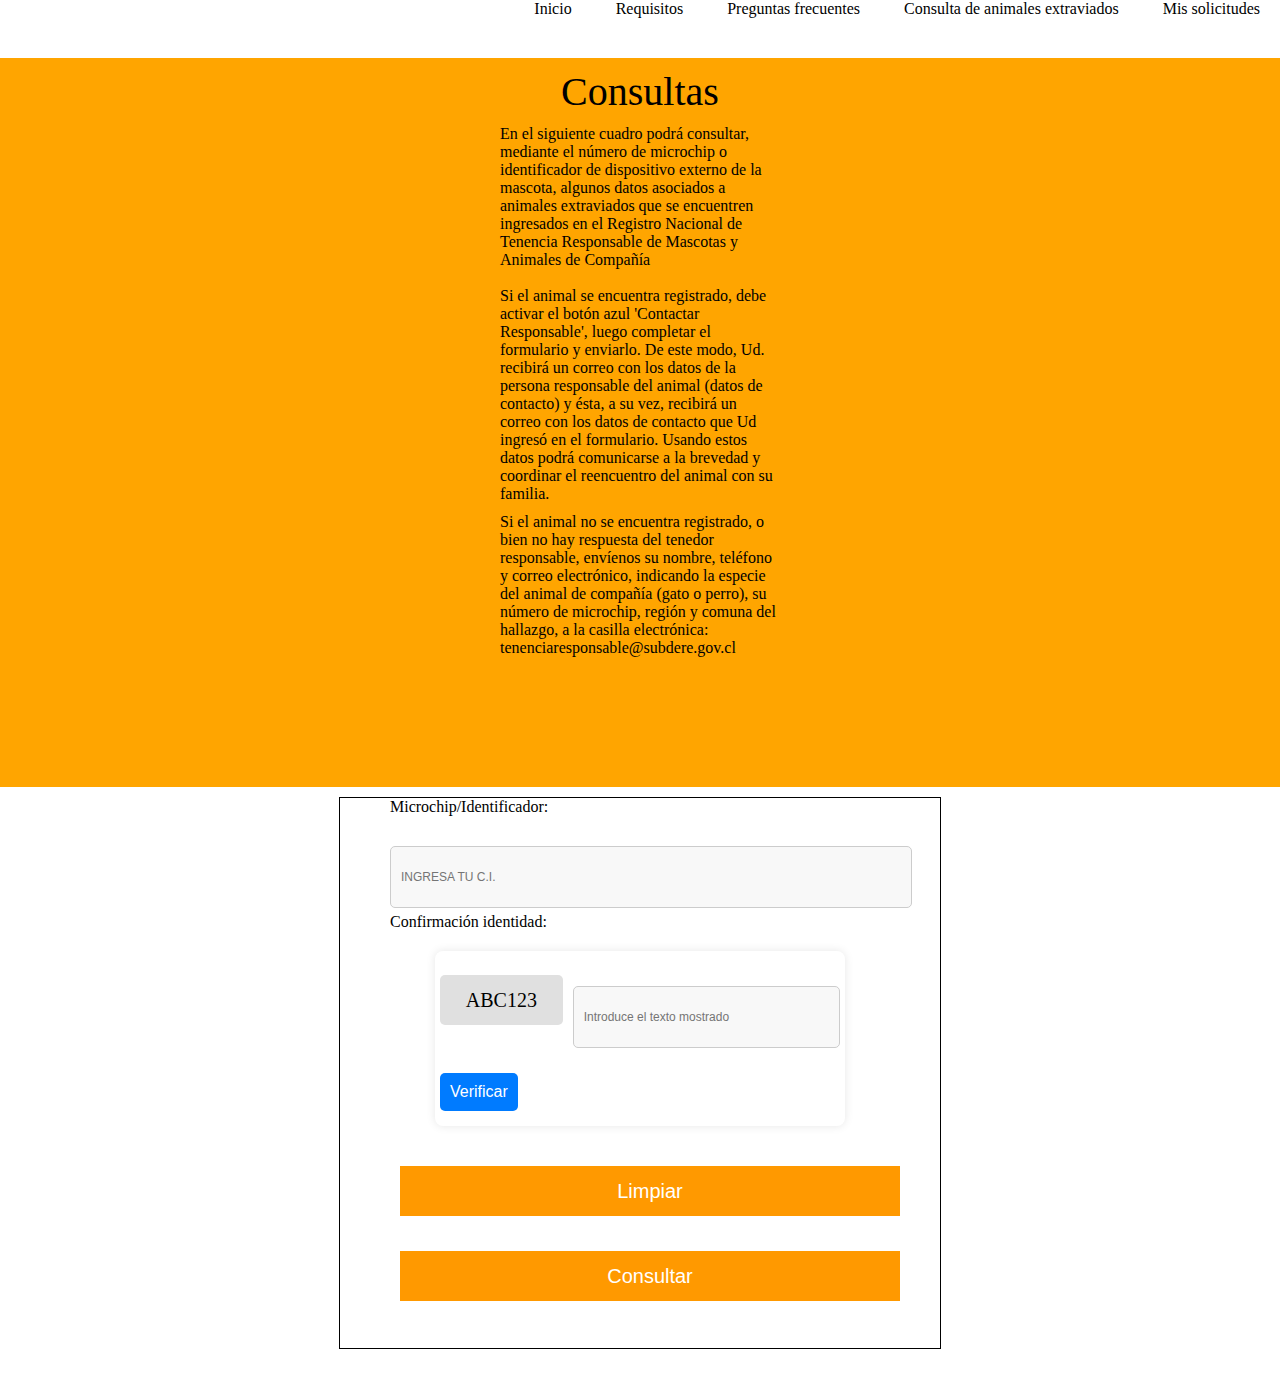
<file: consulta.html>
<!DOCTYPE html>
<html lang="en">

<head>
    <meta charset="UTF-8" />
    <meta name="viewport" content="width=device-width, initial-scale=1.0" />
    <title>Document</title>
    <link rel="stylesheet" href="style3.css" />
</head>

<body>
    <div class="menu">
        <nav>
            <a href="index.html">Inicio</a>
            <a href=""> Requisitos</a>
            <a href="">Preguntas frecuentes</a>
            <a href="consulta.html">Consulta de animales extraviados</a>
            <a href="">Mis solicitudes</a>
        </nav>

    </div>


    <div class="consul">
        <center style="font-size: 40px;">
            <p>Consultas</p>
        </center>
        <p>En el siguiente cuadro podrá consultar, mediante el número de microchip o
            identificador de dispositivo
            externo de la mascota, algunos datos asociados a animales extraviados que se encuentren ingresados en el
            Registro Nacional de Tenencia Responsable de Mascotas y Animales de Compañía <br> <br>
            Si el animal se encuentra registrado, debe activar el botón azul 'Contactar Responsable', luego completar el
            formulario y enviarlo. De este modo, Ud. recibirá un correo con los datos de la persona responsable del
            animal (datos de contacto) y ésta, a su vez, recibirá un correo con los datos de contacto que Ud ingresó en
            el formulario. Usando estos datos podrá comunicarse a la brevedad y coordinar el reencuentro del animal con
            su familia.</p>

        <p>Si el animal no se encuentra registrado, o bien no hay respuesta del tenedor responsable, envíenos su nombre,
            teléfono y correo electrónico, indicando la especie del animal de compañía (gato o perro), su número de
            microchip, región y comuna del hallazgo, a la casilla electrónica: tenenciaresponsable@subdere.gov.cl</p>
    </div>

    <section class=" container">
        <div class="form">
            <div class="sec1">
                <form action="">
                    <label for="">Microchip/Identificador:</label>
                    <input type="text" id="number_addres" name="number_addres" placeholder="INGRESA TU C.I." /> <br>
                    <label for="">Confirmación identidad:</label>
                    <div class="container2">
                        <form action="#">
                            <div class="captcha-box">
                                <div class="captcha-image"></div>
                                <input type="text" placeholder="Introduce el texto mostrado" required>
                            </div>
                            <button type="submit">Verificar</button>
                        </form>
                    </div>

                    <input type="button" value="Limpiar">
                    <input type="button" value="Consultar">
                </form>
            </div>
    </section>
</body>

</html>
</file>
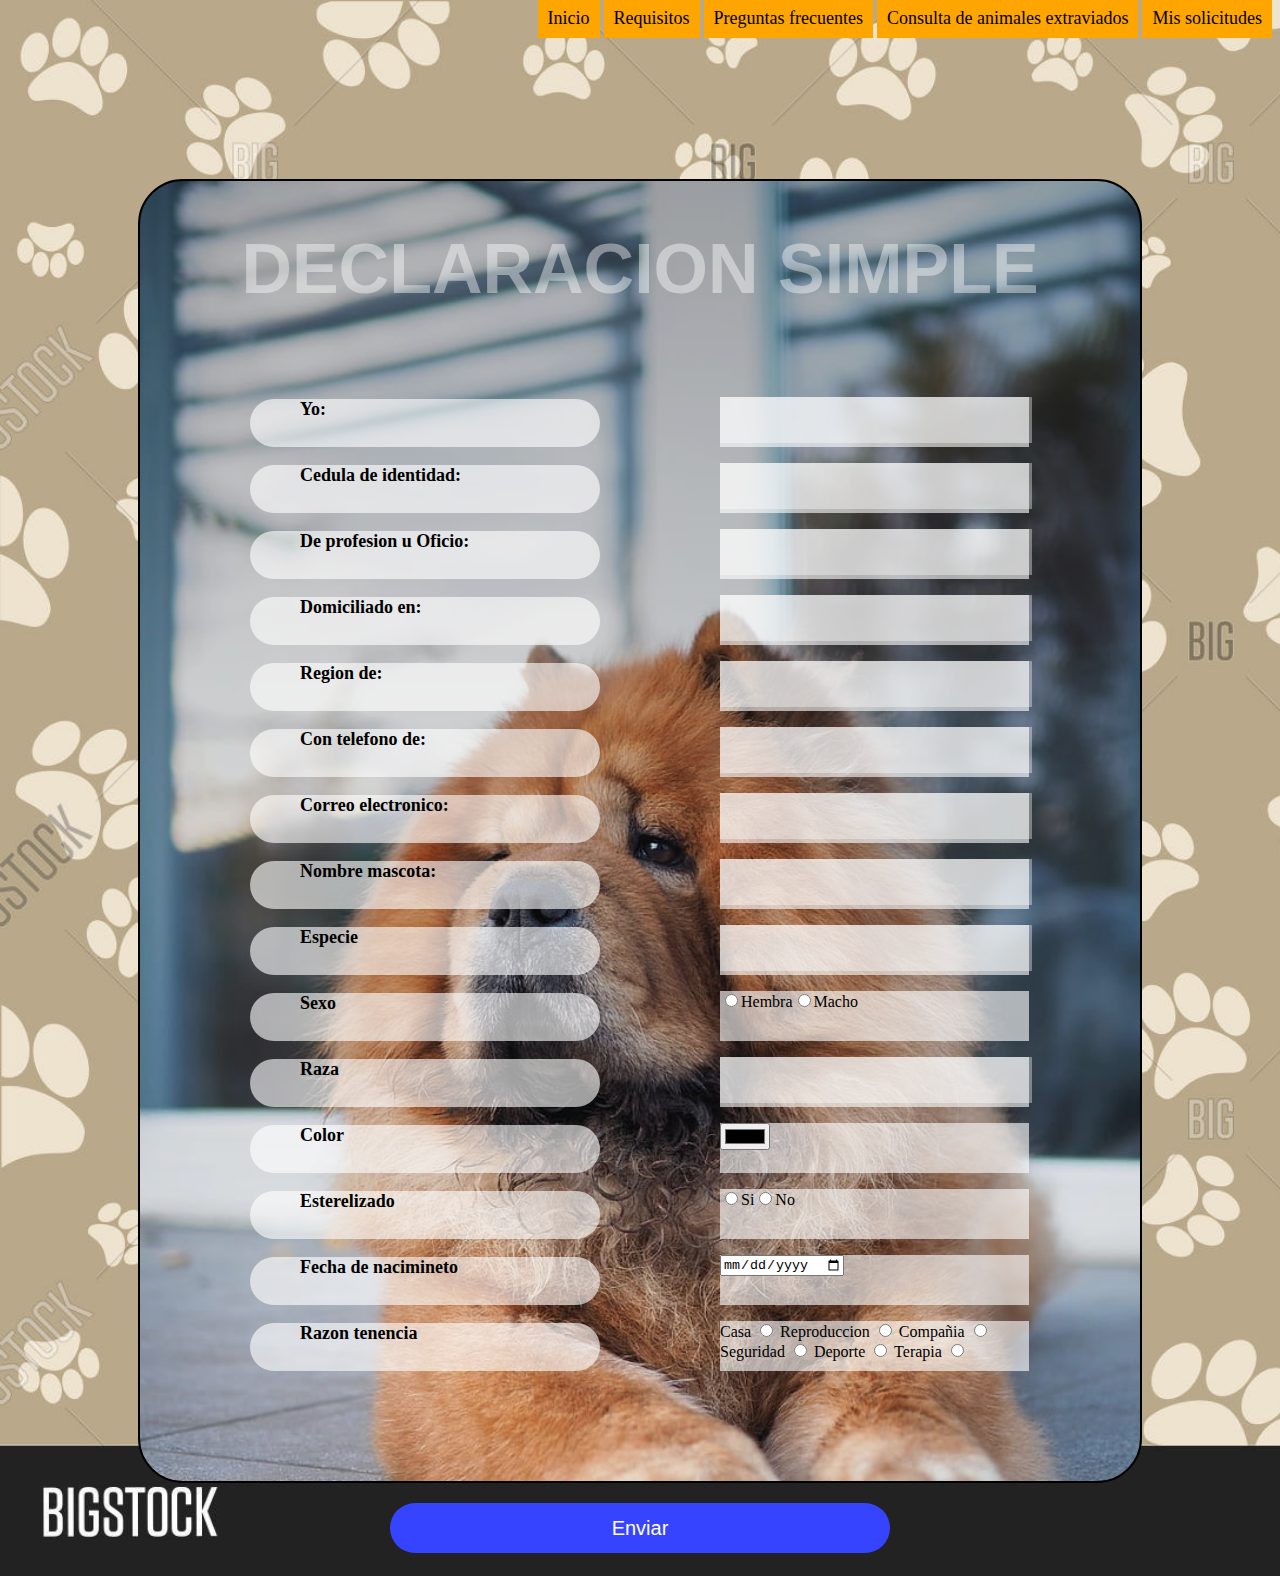
<file: formulario.html>
<!DOCTYPE html>
<html lang="en">

<head>
    <meta charset="UTF-8">
    <meta name="viewport" content="width=device-width, initial-scale=1.0">
    <title>Document</title>
    <link rel="stylesheet" href="style4.css">
</head>

<body>

    <div class="menu">
        <nav>
            <a href="index.html">Inicio</a>
            <a href=""> Requisitos</a>
            <a href="index.html">Preguntas frecuentes</a>
            <a href="consulta.html">Consulta de animales extraviados</a>
            <a href="">Mis solicitudes</a>
        </nav>

    </div>


    <main>
        <div class="formulario">
            <h1>DECLARACION SIMPLE</h1>
            <div class="formone">
                <div class="preg">
                    <p class="puno">Yo: </p>
                    <p class="puno">Cedula de identidad: </p>
                    <p class="puno">De profesion u Oficio: </p>
                    <p class="puno">Domiciliado en: </p>
                    <p class="puno">Region de: </p>
                    <p class="puno">Con telefono de: </p>
                    <p class="puno">Correo electronico: </p>
                    <p class="puno">Nombre mascota: </p>
                    <p class="puno">Especie </p>
                    <p class="puno">Sexo </p>
                    <p class="puno">Raza </p>
                    <p class="puno">Color </p>
                    <p class="puno">Esterelizado</p>
                    <p class="puno">Fecha de nacimineto</p>
                    <p class="puno">Razon tenencia</p>



                </div>
                <div class="resp">
                    <p class="pdos"><input type="text"></p>
                    <p class="pdos"><input type="text"></p>
                    <p class="pdos"><input type="text"></p>
                    <p class="pdos"><input type="text"></p>
                    <p class="pdos"><input type="text"></p>
                    <p class="pdos"><input type="text"></p>
                    <p class="pdos"> <input type="text"></p>
                    <p class="pdos"> <input type="text"></p>
                    <p class="pdos"> <input type="text"></p>
                    <p class="pdos"><input type="radio" name="sexo">Hembra<input type="radio" name="sexo">Macho</p>
                    <p class="pdos"><input type="text"></p>
                    <p class="pdos"> <input type="color"></p>
                    <p class="pdos"> <input type="radio" name="sexo">Si<input type="radio" name="sexo">No</p>
                    <p class="pdos"> <input type="date"></p>
                    <p class="pdos"> Casa <input type="radio">
                        Reproduccion <input type="radio">
                        Compañia <input type="radio">
                        Seguridad <input type="radio">
                        Deporte <input type="radio">
                        Terapia <input type="radio">
                    </p>
                </div>
            </div>

            <input type="button" value="Enviar">
        </div>


    </main>
</body>

</html>
</file>
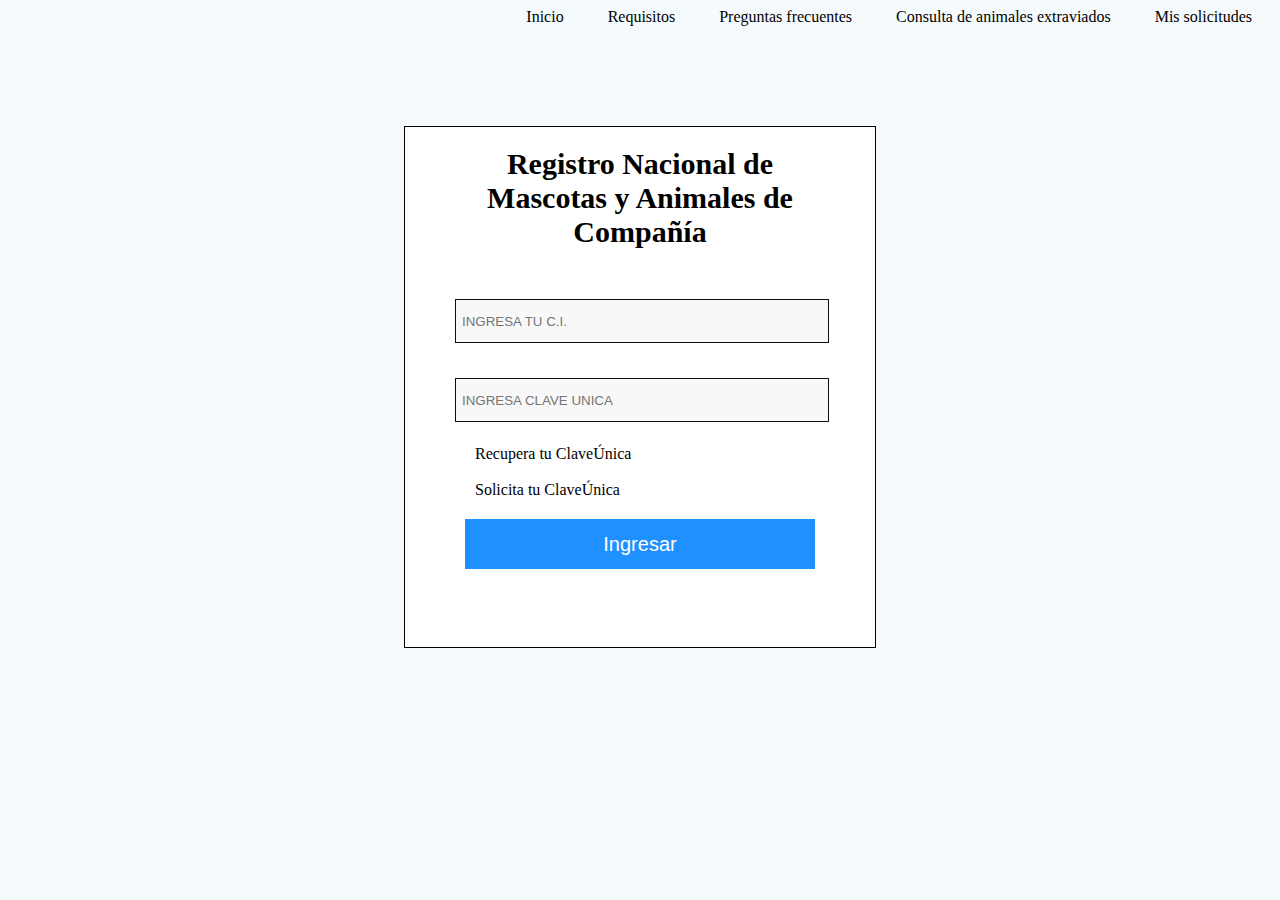
<file: indexform1.html>
<!DOCTYPE html>
<html lang="en">

<head>
  <meta charset="UTF-8" />
  <meta name="viewport" content="width=device-width, initial-scale=1.0" />
  <title>Document</title>
  <link rel="stylesheet" href="style2.css" />
</head>

<body>
  <div class="menu">
    <nav>
      <a href="index.html">Inicio</a>
      <a href=""> Requisitos</a>
      <a href="">Preguntas frecuentes</a>
      <a href="consulta.html">Consulta de animales extraviados</a>
      <a href="">Mis solicitudes</a>
    </nav>

  </div>

  <section class="container">
    <div class="form">
      <div class="sec1">
        <h1>Registro Nacional de Mascotas y Animales de Compañía</h1>
        <form action="">
          <input type="text" id="number_addres" name="number_addres" placeholder="INGRESA TU C.I." /> <br>
          <input type="password" id="paswor" name="paswor" placeholder="INGRESA CLAVE UNICA" /> <br><br>
          <a href="">Recupera tu ClaveÚnica</a><br><br>
          <a href="">Solicita tu ClaveÚnica</a><br>
          <input type="button" value="Ingresar">
        </form>
      </div>
  </section>
</body>

</html>
</file>
<file: style3.css>
* {
    margin: 0;
    margin-bottom: 10px;
    font-size: none;
}

a:link,
a:visited {
    padding: 1.25em;
    color: rgb(0, 0, 0);
    font-size: 1em;
    text-decoration: none;

}

.menu {
    display: flex;
    justify-content: end;

}

.consul {
    background-color: orange;
    margin-top: 30px;
    padding: 0 500px;
    padding-bottom: 120px;
    padding-top: 10px;

}

.container {
    margin-top: 0px;
    display: flex;
    justify-content: center;
    margin-left: 300px;
    margin-right: 300px;
}

.sec1 {
    border: 0.1px solid rgb(0, 0, 0);
    width: 500px;
    height: 550px;
    padding: 0 50px;
}

.sec1 h1 {
    font-family: cursive;
    text-align: center;
    font-size: 30px;
}


.log_fa {

    font-size: 14px;
    display: flex;
    justify-content: center;
    align-items: center;
    background-color: dodgerblue;
    border-radius: 13px;
    height: 40px;
}

input[type=text],
[type=password] {
    background-color: rgba(248, 248, 248, 0.993);
    padding: 6px;
    margin: 5px 0;
    border: 1px solid rgb(14, 14, 14);
    width: 500px;
    height: 40px;
    margin-top: 30px;
}

input[type=button] {

    margin: 15px 10px;
    padding: 8px 117px;
    border: none;
    background-color: rgb(255, 153, 0);
    color: white;
    cursor: pointer;
    width: 500px;
    height: 50px;
    font-size: 20px;
    margin-top: 20px;
}

.form p {
    font-size: 15px;
    color: rgb(163, 163, 163);

}

.container2 {
    max-width: 400px;
    margin: 20px auto;
    padding: 5px;
    background-color: #fff;
    border-radius: 8px;
    box-shadow: 0 0 10px rgba(0, 0, 0, 0.1);
}

.captcha-box {
    display: flex;
    align-items: center;
    margin-bottom: 20px;
}

.captcha-image {
    flex: 1;
    height: 50px;
    background-color: #e0e0e0;
    border-radius: 5px;
    margin-right: 10px;
}

.captcha-image::before {
    content: "ABC123";
    /* Texto del CAPTCHA */
    display: block;
    text-align: center;
    line-height: 50px;
    font-size: 20px;
}

input[type="text"] {
    flex: 2;
    padding: 10px;
    border: 1px solid #ccc;
    border-radius: 5px;
    font-size: 12px;
}

button {
    padding: 10px 10px;
    background-color: #007bff;
    color: #fff;
    border: none;
    border-radius: 5px;
    font-size: 16px;
    cursor: pointer;
}

button:hover {
    background-color: #0056b3;
}
</file>
<file: style4.css>
body {
    background-image: url(back_form.jpg);
    background-size: cover;
    background-repeat: repeat;
}

.menu {
    display: flex;
    justify-content: end;


}

a:link,
a:visited {
    margin-top: 10px;
    background-color: orange;
    padding: 10px;
    color: rgb(0, 0, 0);
    font-size: 18px;
    text-decoration: none;
}

a:hover {}

.formulario {

    display: grid;

    grid-template-columns: repeat(1, 1fr);
    justify-self: center;
    border-radius: 10px;
}


.formone {
    margin-top: 150px;
    padding-top: 200px;
    background-image: linear-gradient(rgba(0, 0, 0, 0.3), rgba(0, 0, 0, 0)),
        url(fondo_form.jpg);
    background-repeat: no-repeat;
    background-size: cover;
    border: 1px solid black;
    display: grid;
    grid-template-columns: repeat(2, 1fr);

    justify-self: center;
    width: 1000px;
    height: 1100px;
    border: 2px solid black;
    border-radius: 45px;
}

h1 {
    margin-top: 200px;
    display: grid;
    justify-self: center;
    font-size: 70px;
    font-family: 'Gill Sans', 'Gill Sans MT', Calibri, 'Trebuchet MS', sans-serif;
    position: absolute;
    color: rgba(255, 255, 255, 0.418);
}

.puno {
    width: 300px;
    height: 48px;
    background-color: rgba(255, 255, 255, 0.61);
    margin-left: 110px;
    font-size: 18px;
    padding-left: 50px;
    border-radius: 50px;
    font-weight: bolder
}

.pdos {
    width: 309px;
    height: 50px;
    background-color: rgba(255, 255, 255, 0.61);
    margin-left: 80px;
    margin-right: 50px;

}

input[type="text"] {
    width: 300px;
    height: 44px;
    background-color: rgba(255, 255, 255, 0.37);
    border: 0px;
    font-size: 15px;
    padding-left: 10px;
}

input[type=button] {
    justify-self: center;
    margin: 15px 10px;
    padding: 8px 117px;
    border: none;
    border-radius: 40px;
    background-color: rgb(54, 68, 255);
    color: white;
    cursor: pointer;
    width: 500px;
    height: 50px;
    font-size: 20px;
    margin-top: 20px;
}


.preg {}

.resp {}
</file>
<file: style2.css>
.container {
    margin-top: 100px;
    display: flex;
    justify-content: center;
    margin-left: 300px;
    margin-right: 300px;
}

body {
    background-color: rgba(244, 250, 253, 0.938);
}

.sec1 {
    border: 0.1px solid rgb(0, 0, 0);
    width: 370px;
    height: 520px;
    padding: 0 50px;
    background-color: white;
}

.sec1 h1 {
    font-family: cursive;
    text-align: center;
    font-size: 30px;
}

.menu {
    display: flex;
    justify-content: end;

}

a:link,
a:visited {
    padding: 1.25em;
    color: rgb(0, 0, 0);
    font-size: 1em;
    text-decoration: none;
}

.log_fa {

    font-size: 14px;
    display: flex;
    justify-content: center;
    align-items: center;
    background-color: dodgerblue;
    border-radius: 13px;
    height: 40px;
}

input[type=text],
[type=password] {
    background-color: rgba(248, 248, 248, 0.993);
    padding: 6px;
    margin: 5px 0;
    border: 1px solid rgb(14, 14, 14);
    width: 360px;
    height: 30px;
    margin-top: 30px;
}

input[type=button] {

    margin: 15px 10px;
    padding: 8px 117px;
    border: none;
    background-color: dodgerblue;
    color: white;
    cursor: pointer;
    width: 350px;
    height: 50px;
    font-size: 20px;
    margin-top: 20px;
}

.form p {
    font-size: 15px;
    color: rgb(163, 163, 163);
}
</file>
